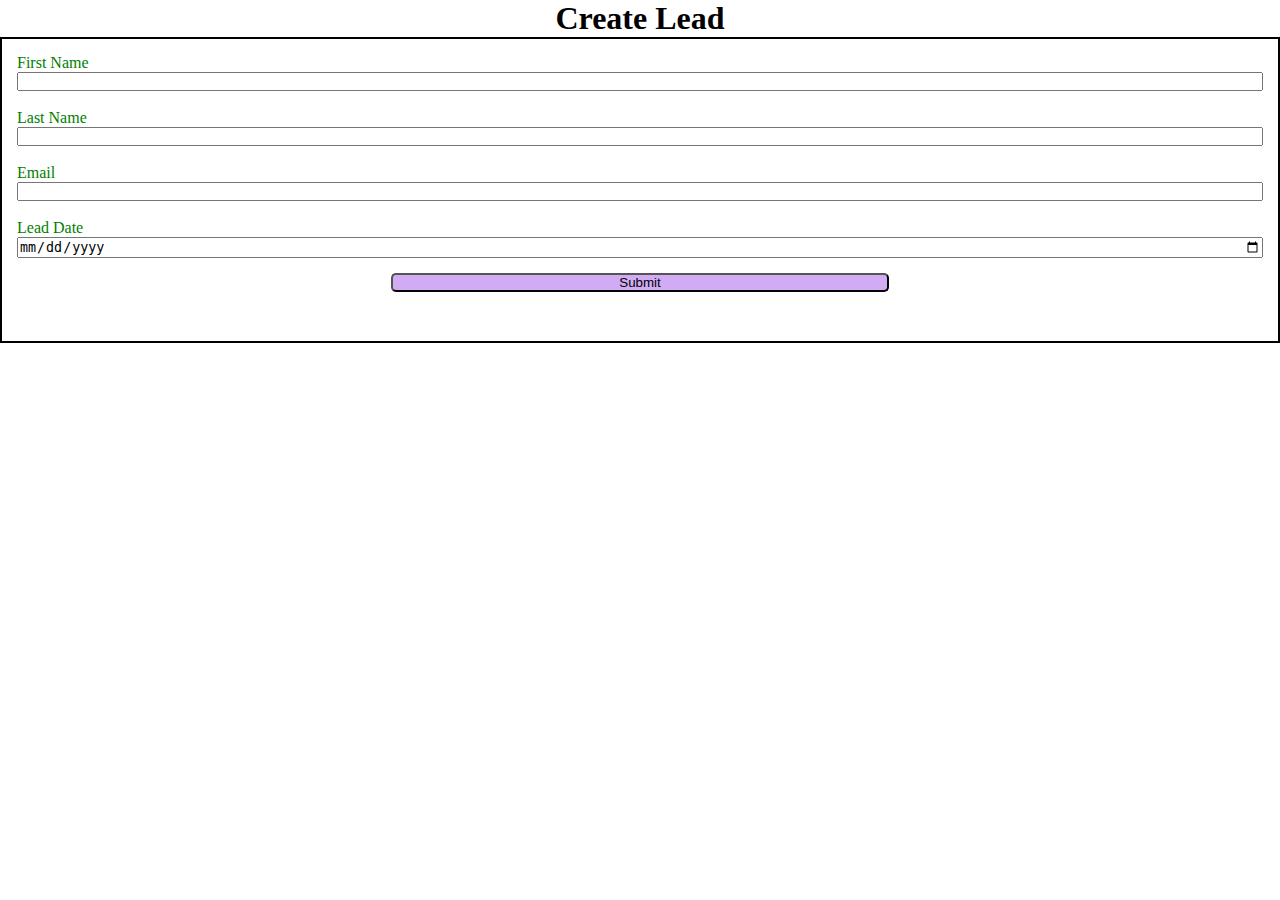
<file: index.html>
<!DOCTYPE html>
<html lang="en">
<head>
    <meta charset="UTF-8">
    <meta name="viewport" content="width=device-width, initial-scale=1.0">
    <title>Web To Lead Form</title>
    <link rel="stylesheet" href="style.css"/>
    <script src="https://www.google.com/recaptcha/api.js"></script>
    <script src="script.js"></script>
</head>
<body>
    <h1>Create Lead</h1>
    <form action="https://webto.salesforce.com/servlet/servlet.WebToLead?encoding=UTF-8&orgId=00D5g00000Bim12"
     method="POST"
     onsubmit="beforesubmit(event)">

    <input type=hidden name='captcha_settings' value='{"keyname":"WebToLeadBootCamp","fallback":"true","orgId":"00D5g00000Bim12","ts":""}'>
    <input type=hidden name="oid" value="00D5g00000Bim12"/>
    <input type=hidden name="retURL" value="https://jayshrigudhe.github.io/Web-TO-Lead-BootCamp/thanks.html"/>
    <input type=hidden name="Lead_Date__c" class="outputdate"/>
    
    <label for="first_name">First Name</label>
    <input  id="first_name" maxlength="40" name="first_name" size="20" type="text" required="true"/><br>
    
    <label for="last_name">Last Name</label>
    <input  id="last_name" maxlength="80" name="last_name" size="20" type="text" required="true"/><br>
    
    <label for="email">Email</label>
    <input  id="email" maxlength="80" name="email" size="20" type="text" required="true" /><br>
    
    <label for="email">Lead Date</label>
    <input type="date" required="true" class="inputdate"/>
    <!--     
    Lead Date:<span class="dateInput dateOnlyInput">
    <input  id="00NJ1000000aWej" name="00NJ1000000aWej" size="12" type="text" /></span><br> -->
    
    <input type="submit" name="submit" class="submit">
    <div class="g-recaptcha"
     data-sitekey="6LeA5SIqAAAAAGBMK1EpkpWHSxD_7Qur5W9OPuvc"
     data-callBack="capthchasuccess"></div><br>
    </form>
    
</body>
</html>
</file>
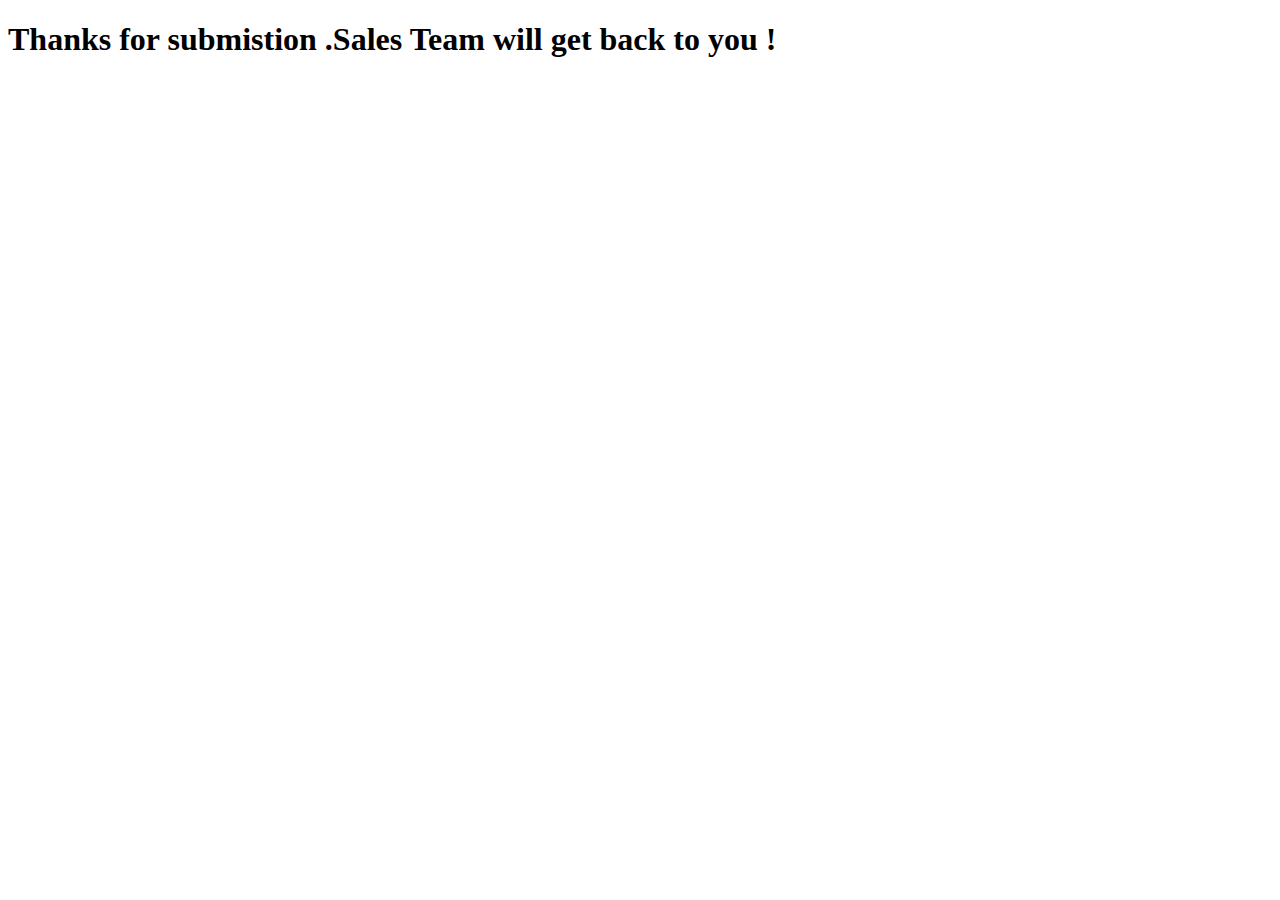
<file: thanks.html>
<!DOCTYPE html>
<html lang="en">
<head>
    <meta charset="UTF-8">
    <meta name="viewport" content="width=device-width, initial-scale=1.0">
    <title>Thank you</title>
</head>
<body>
    <h1>Thanks for submistion .Sales Team will get back to you !</h1>
</body>
</html>
</file>
<file: style.css>
*{
    margin: 0;
    padding: 0;
    box-sizing: border-box;
}
h1 {
    text-align: center;
}
input,
label{
    display: block;
}
label{
    color: green;
}
input{
    width: 100%;
}
.submit{
    margin: 15px auto 0 auto;
    width: 40%;
    background-color: rgba(137, 43, 226, 0.393);
    border-radius: 5px;
}
form{
     min-width: 300;
     max-width: 500;
     margin: auto;
     border: 2px solid black;
     padding: 15px;
}
.g-recaptcha{
  margin-top: 16px;
  display: flex;
  justify-content: center;
}
</file>
